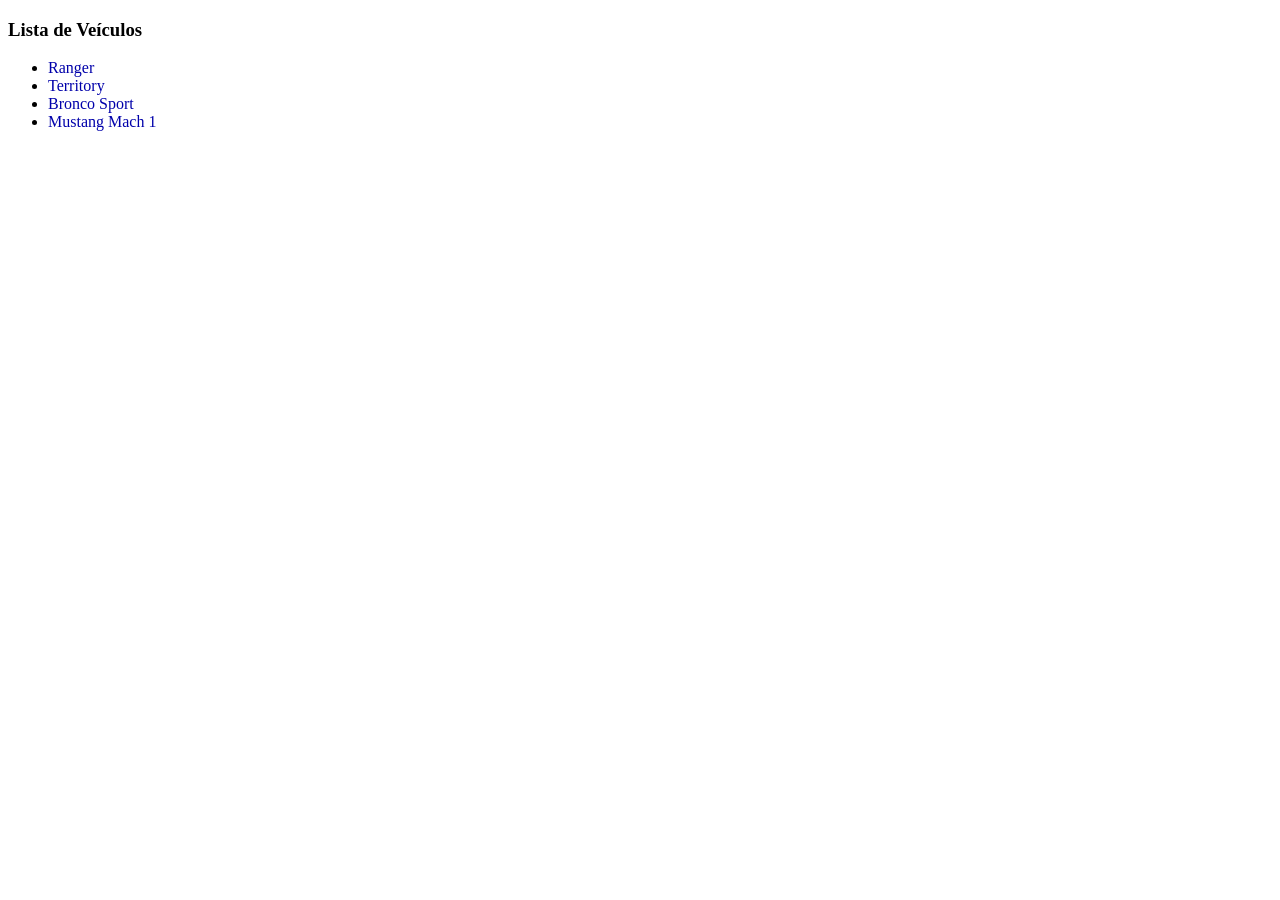
<file: index.html>
<!DOCTYPE html>
<html lang="pt-br">
	<head>
		<meta charset="UTF-8">
		<title> Git </title>
	</head>

	<body>
		<main>
			<section>
				<h3> Lista de Veículos </h3>
				<ul> 
					<li><font color="#0000AA">Ranger</font></li>
                    <li><font color="#0000AA">Territory</font></li>
                    <li><font color="#0000AA">Bronco Sport</font></li>
                    <li><font color="#0000AA">Mustang Mach 1</font></li>
				</ul>
			</section>
		</main>
	</body>
</html>
</file>
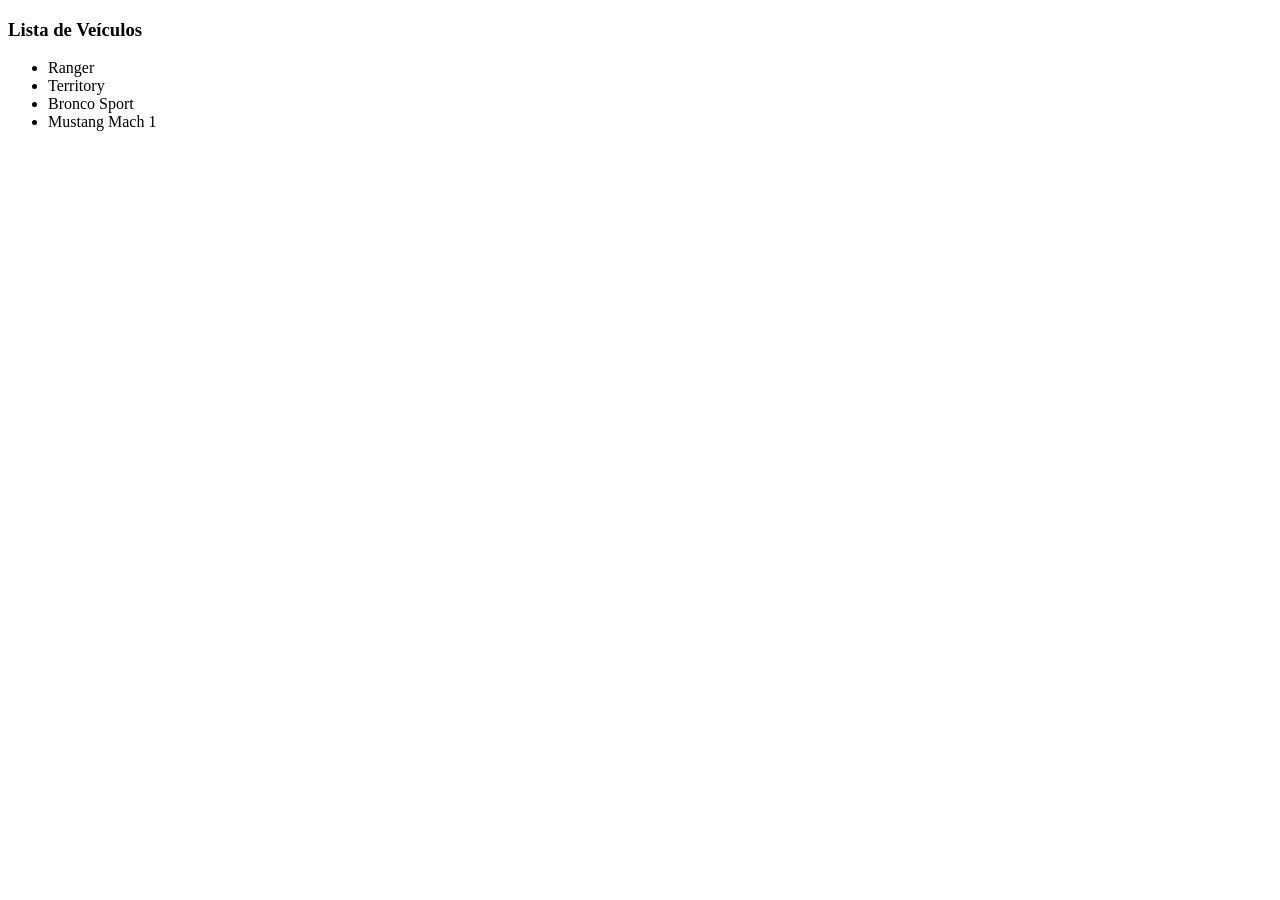
<file: Desafio versionamento e metodologia Gabrielly/index.html>
<!DOCTYPE html>
<html lang="pt-br">
	<head>
		<meta charset="UTF-8">
		<title> Git </title>
	</head>

	<body>
		<main>
			<section>
				<h3> Lista de Veículos </h3>
				<ul> 
					<li>Ranger</li>
					<li>Territory</li>
					<li>Bronco Sport</li>
					<li>Mustang Mach 1</li>
				</ul>
			</section>
		</main>
	</body>
</html>
</file>
